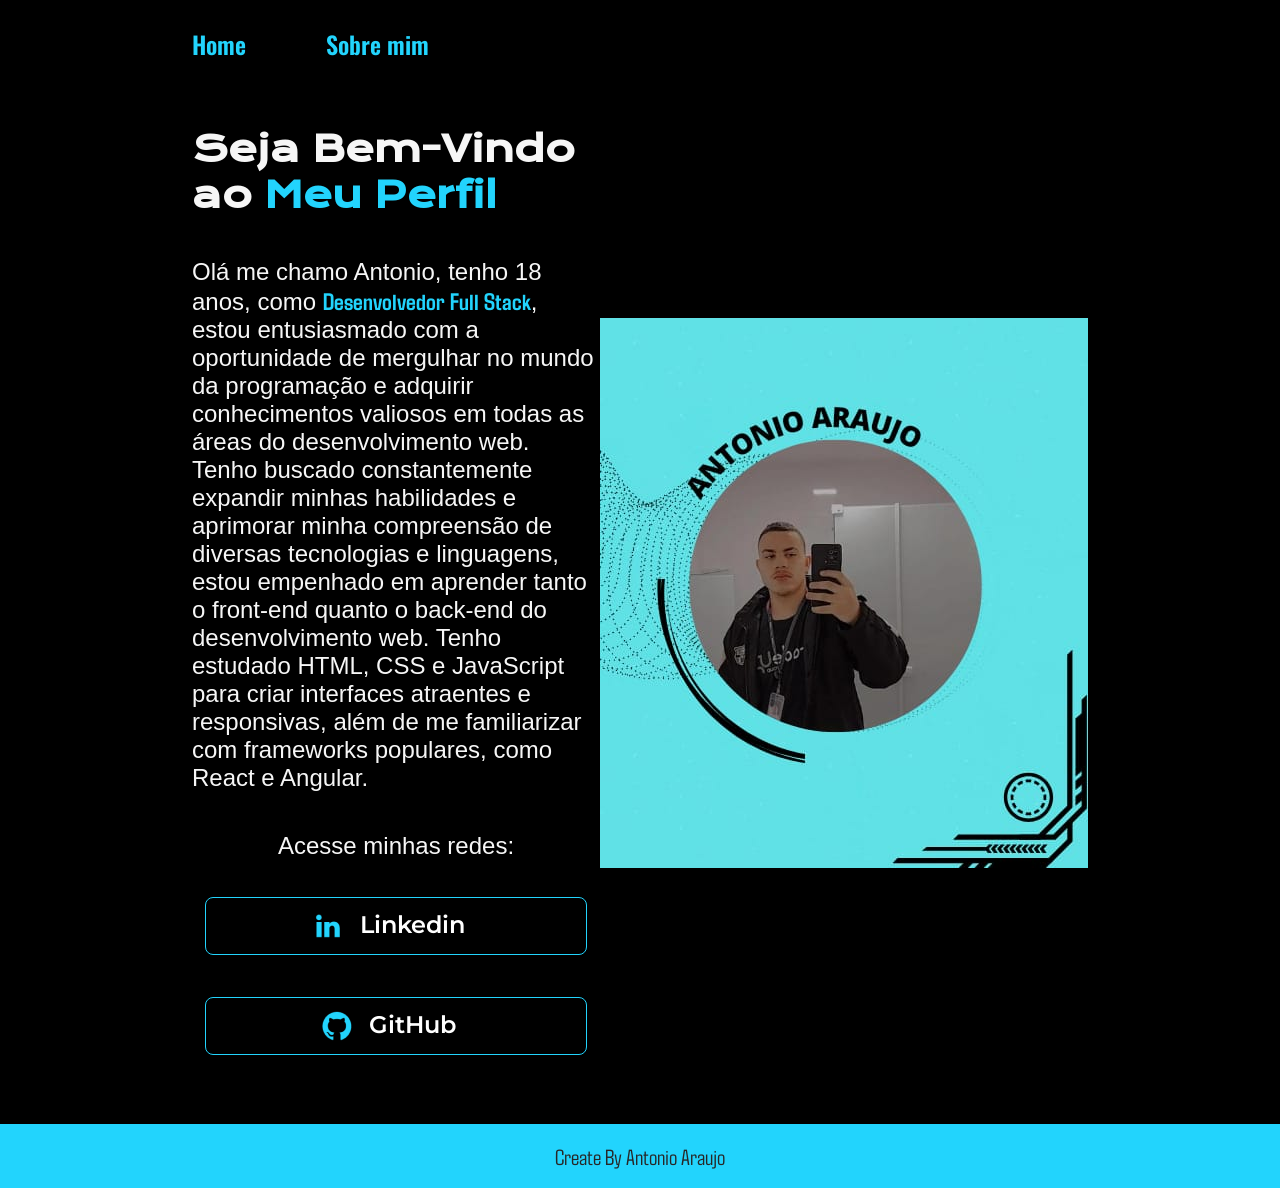
<file: index.html>
<!DOCTYPE html>
<html lang="pt-br">

<head>
    <meta charset="UTF-8">
    <meta http-equiv="X-UA-Compatible" content="IE=edge">
    <meta name="viewport" content="width=device-width, initial-scale=1.0">
    <title>Portifolio</title>
    <link rel="stylesheet" href="style.css">
    <link rel="stylesheet" media="(max-width: 800px)" href="style.css" />

</head>

<body>
    <header class="cabecalho">
        <nav class="cabecalho_conteudo"> 
        <a class="cabecalho_menu">Home</a>
        <a class="cabecalho_menu">Sobre mim</a>
    </nav>
    </header>
    <main class="apresentacao">
        <section class="apresentacao__conteudo">
            <h1 class="apresentacao__conteudo__titulo">Seja Bem-Vindo ao <strong 
            class="titulo-destaque">Meu Perfil
            </strong></h1>
            <p class="conteudo__texto">
                Olá me chamo Antonio, tenho 18 anos, como <strong class="desenvolvedor">Desenvolvedor Full Stack</strong>, estou entusiasmado com a oportunidade de mergulhar no mundo da programação e adquirir conhecimentos valiosos em todas as áreas do desenvolvimento web. Tenho buscado constantemente expandir minhas habilidades e aprimorar minha compreensão de diversas tecnologias e linguagens,
                estou empenhado em aprender tanto o front-end quanto o back-end do desenvolvimento web. Tenho estudado HTML, CSS e JavaScript para criar interfaces atraentes e responsivas, além de me familiarizar com frameworks populares, como React e Angular.</p>
            <div class="apresentacao__links">
                <h2 class="subtitulo_links">Acesse minhas redes:</h2>
                <a class="links" style="vertical-align:middle" href="https://www.linkedin.com/in/antonio-araujo-303034235/" target="_blank">
                    <img src="./assets/linkedin.png" alt="Logo Linkedin">
                    Linkedin
                    <span></span>
                </a>
                <a class="links" style="vertical-align:middle" href="https://github.com/antonioArauj" target="_blank">
                    <img src="./assets/Github.png" alt="logo github">
                    GitHub
                    <span></span> 
                </a>
            </div>
        </section>
        <img class="imagem" src="./assets/html.png" alt="foto perfil">
    </main>
    <footer class="rodape">
        <p> Create By Antonio Araujo</p>
    </footer>
</body>

</html>
</file>
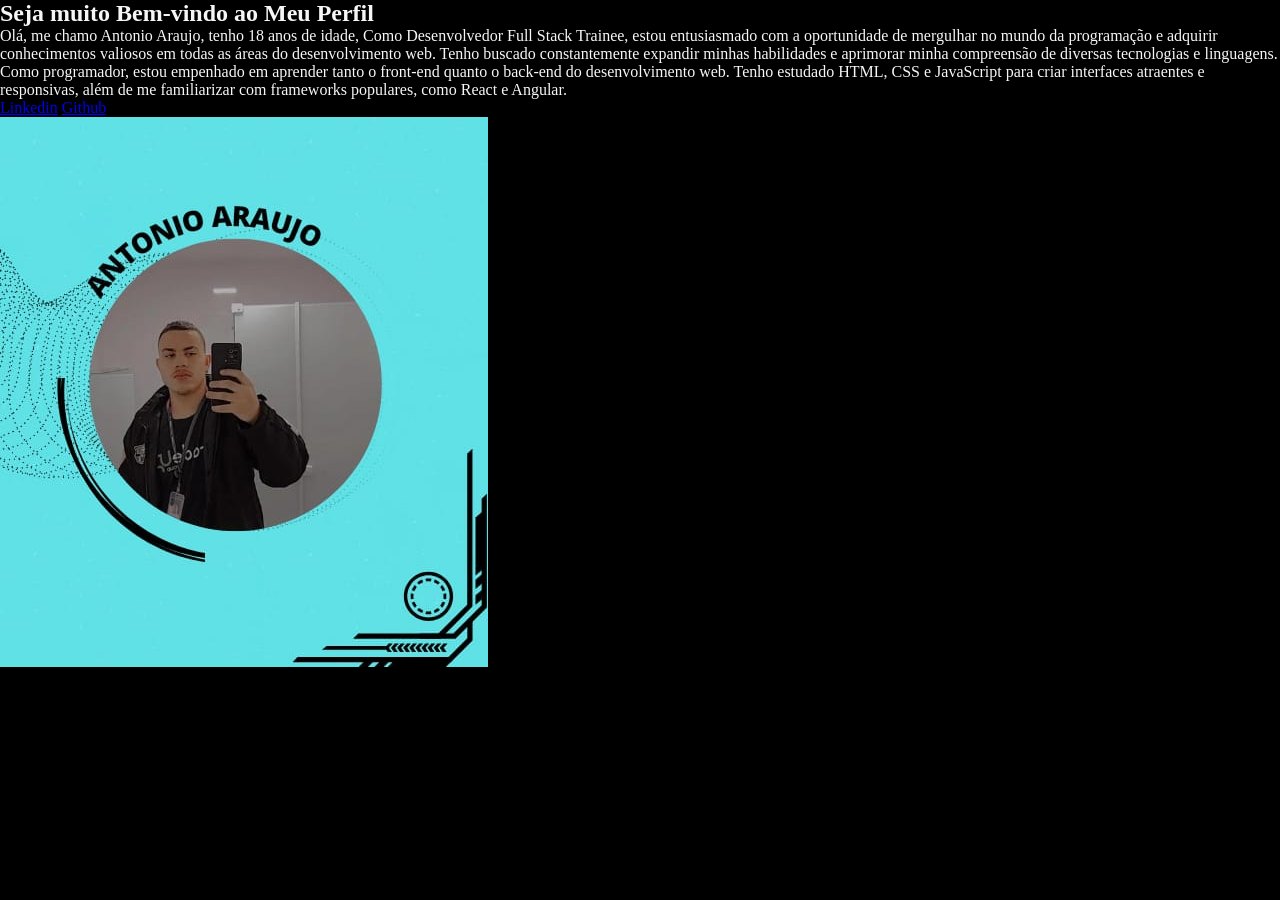
<file: inde.html>
<!DOCTYPE html>
<html lang="pt-br">
<head>
    <meta charset="UTF-8">
    <meta name="viewport" content="width=device-width, initial-scale=1.0">
    <link rel="stylesheet" href="style.css">
    <title>Este é meu Perfil</title>

</head>
<body> 
    <header></header>
    <main1>
    <section class="conteudo">
            <h1>Seja muito Bem-vindo ao 
            <strong1> Meu Perfil</strong1> 
            </h1>
            <p1> Olá, me chamo Antonio Araujo, tenho 18 anos de idade, Como <strong2>Desenvolvedor Full Stack Trainee</strong2>, estou entusiasmado com a oportunidade de mergulhar no mundo da programação e adquirir conhecimentos valiosos em todas as áreas do desenvolvimento web. Tenho buscado constantemente expandir minhas habilidades e aprimorar minha compreensão de diversas tecnologias e linguagens.
            Como programador, estou empenhado em aprender tanto o front-end quanto o back-end do desenvolvimento web. Tenho estudado HTML, CSS e JavaScript para criar interfaces atraentes e responsivas, além de me familiarizar com frameworks populares, como React e Angular.
            </p1>
            <div class="apresentacao_link">
            <a class="link" href="https://www.linkedin.com/in/antonio-araujo-303034235/" target="_blank" >Linkedin</a>
            <a class="link" href="https://github.com/antonioArauj" target="_blank">Github</a>
            </div>
    </section>
     <img src="html.png" alt="Foto perfil">
    </main1>
    <footer></footer>
</body>
</html>
</file>
<file: style.css>
@import url('https://fonts.googleapis.com/css2?family=Krona+One&family=Montserrat:wght@400;600&display=swap');
@import url('https://fonts.googleapis.com/css2?family=Agdasima&display=swap');
@import url('https://fonts.googleapis.com/css2?family=Oswald:wght@200&display=swap');

*{
    margin: 0;
    padding: 0;
}

body{
    box-sizing: border-box;
    background-color: #000000;
    color: #F6F6F6;
}


.cabecalho{
  padding: 2% 0% 0% 15%;
}

.cabecalho_conteudo{
  display: flex;
  gap: 80px;
}

.cabecalho_menu{
font-family: 'Oswald', sans-serif;
font-size: 24px;
font-weight: 600;
color: #22D4FD;
}

.apresentacao{
  padding: 5% 15%;
  display: flex;
  align-items: center;
  justify-content: space-between;
}

.apresentacao__conteudo{
  width: 615px;
  display: flex;
  flex-direction: column;
  gap: 40px;
}

.apresentacao__conteudo__titulo{
  font-size: 36px;
  font-family: 'Krona One', sans-serif;
}

.titulo-destaque{
    color: #22D4FD;
}

.conteudo__texto{
  font-size: 24px;
  font-family: 'Ysabeau SC', sans-serif;;
}

.desenvolvedor{
    color: #22D4FD;
    font-family: 'Agdasima', sans-serif;
}

.apresentacao__links{
  display: flex;
  flex-direction: column;
  justify-content: space-between;
  align-items: center;
  gap: 32px;
}

.subtitulo_links{
    font-family:'Ysabeau SC', sans-serif;
    font-weight: 400;
    font-size: 24px;
}

.links{
    display: flex;
    justify-content: center;
    gap: 16px;
    border: solid #22D4FD;
    border-width: 1px;
    width: 380px;
    text-align: center;
    border-radius: 8px;
    font-size: 24px;
    font-weight: 600;
    padding: 12px 0;
    text-decoration: none;
    color: white;
    transition: all 0.5s;
    cursor: pointer;
    margin: 5px;
    font-family: 'Montserrat', sans-serif;
}

.links span {
    cursor: pointer;
    display: flex;
    position: relative;
    transition: 0.5s;
  }

  .links span:after {
    content: '\00bb';
    position: absolute;
    opacity: 0;
    top: 0;
    right: -20px;
    transition: 0.5s;
  }

  .links:hover span {
    padding-right: 25px;
  }
  
  .links:hover span:after {
    opacity: 1;
    right: 0;
  }

.links:hover{
    background-color: #272727
}

.rodape{
  color: #272727;
  text-align: center;
  background-color: #22D4FD;
  padding: 19px;
  font-family: 'Agdasima', sans-serif;
  font-size: 22px;
  font-weight: 400;
}
  
@media (max-width: 1080px) {
  .imagem {
    display: none;
  }

  .cabecalho_conteudo {
    display: center;
  }

  .conteudo__texto {
    text-align: center;
    margin: 0 auto; /* Centraliza horizontalmente */
    width: 100%; /* Largura total */
  }

  .apresentacao__conteudo__titulo {
    text-align: center;
  }

  .apresentacao__conteudo {
    text-align: center;
    margin: 0% 0; /* Mantém as margens superior e inferior, mas remove as laterais */
  }

  .apresentacao {
    text-align: center;
    margin: auto;
  }

  .rodape {
    display: flex;
    width: 482px;
    flex-direction: column;
    flex-shrink: 0;
  }
}
</file>
